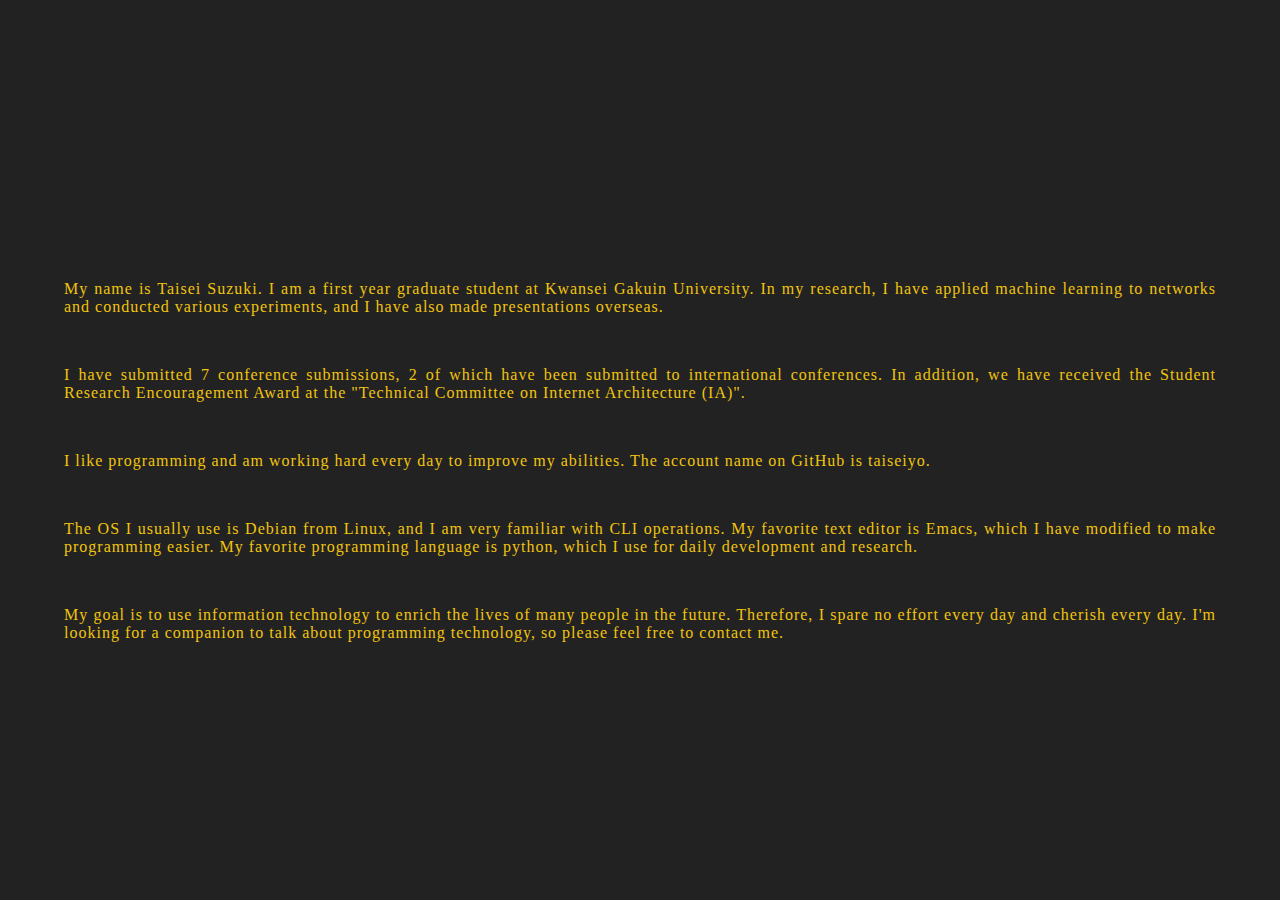
<file: docs/index.html>
<!DOCTYPE html>
<html>
  <head>
    <meta name="viewport" content="width=device-width, initial-scale=1">
    <meta charset="UTF-8">
    <title>Self-Introduction</title>
    <link href="./css/index.css" rel="stylesheet"/>
  </head>
  
  <body>
    <div class="type-pers-parent">
      <div class="type-pers-child">
	<p>
	  My name is Taisei Suzuki. I am a first year graduate student
	  at Kwansei Gakuin University.  In my research, I have
	  applied machine learning to networks and conducted various
	  experiments, and I have also made presentations overseas.
	</p></br>

	<p>
	  I have submitted 7 conference submissions, 2 of which have
	  been submitted to international conferences. In addition, we
	  have received the Student Research Encouragement Award at
	  the "Technical Committee on Internet Architecture (IA)".
	</p></br>
	
	<p>
	  I like programming and am working hard every day to improve my
	  abilities. The account name on GitHub is taiseiyo.
	</p></br>

	<p>
	  The OS I usually use is Debian from Linux, and I am very
	  familiar with CLI operations. My favorite text editor is
	  Emacs, which I have modified to make programming easier.  My
	  favorite programming language is python, which I use for
	  daily development and research.
	</p></br>
	
	<p>
	  My goal is to use information technology to enrich the lives
	  of many people in the future. Therefore, I spare no effort
	  every day and cherish every day.  I'm looking for a
	  companion to talk about programming technology, so please
	  feel free to contact me.
	</p>
	
      </div>
    </div> 
  </body>
</html>
</file>
<file: docs/css/index.css>
html, body {
  height: 100%;
  margin: 0px;
}

.type-pers-parent {
  perspective: 500px;
  -webkit-perspective: 500px;
  height: 100%;
  background-color: #222;
  overflow: hidden;
  padding: 0px;
}

.type-pers-child {
  height: 100%;
  text-align: justify;
  padding: 5%;
  animation-name: typetext;
  animation-timing-function: linear;
  animation-duration: 15s;
  animation-iteration-count: infinite;
  color: #F1C40F;
  letter-spacing: 1px;
}
.type-pers-child p {
  position: relative;
  top: 200px;
}

@-webkit-keyframes typetext {
  0% {
    transform: rotateX(25deg) translate(0, 0px);
  }
  100% {
    transform: rotateX(25deg) translate(0, -1000px);
  }
}

/*# sourceMappingURL=index.css.map */
</file>
